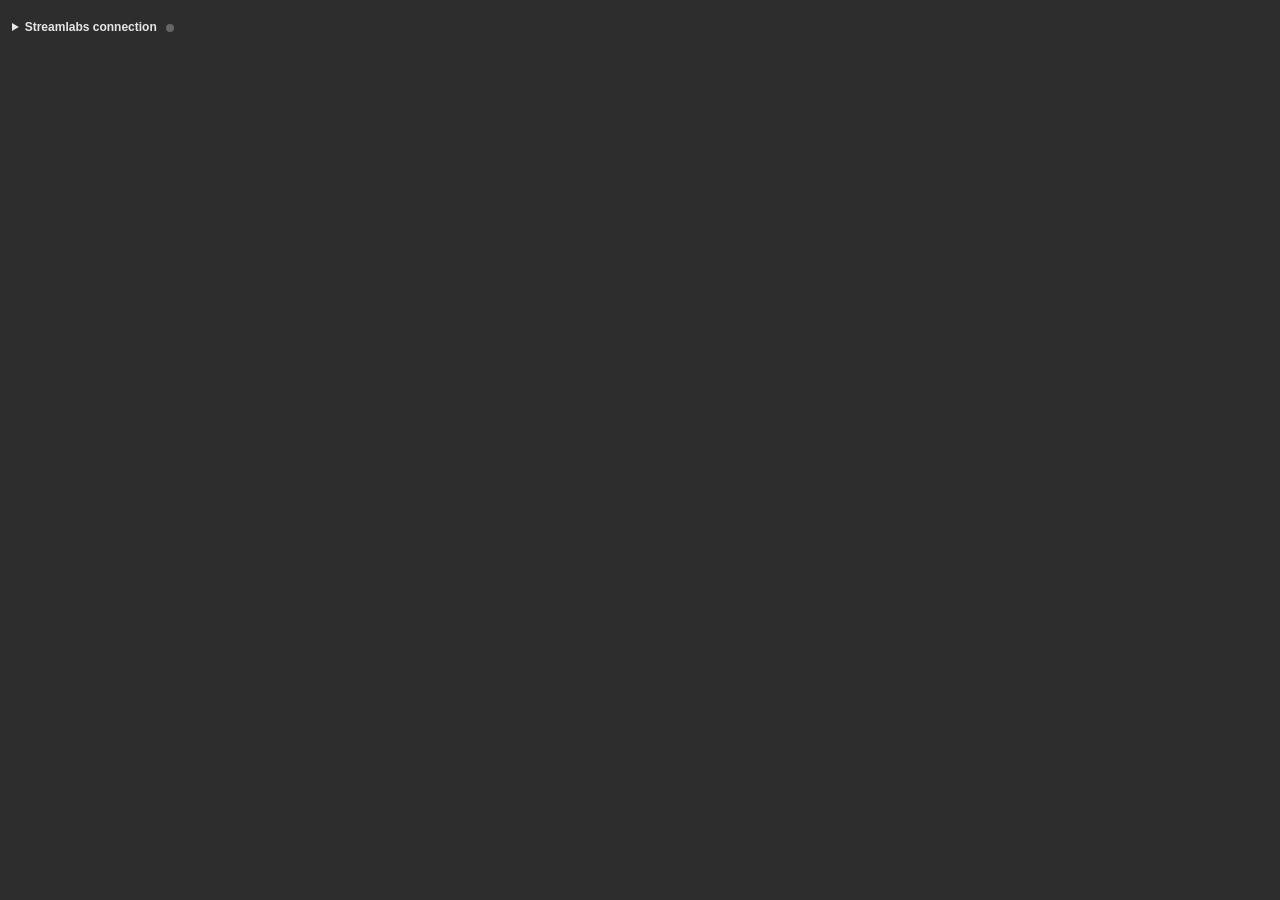
<file: streamdeck/com.projectphoenix.remote.sdPlugin/pi/index.html>
<!DOCTYPE html>
<html>
<head>
	<meta charset="utf-8" />
	<meta name="viewport" content="width=device-width,initial-scale=1,maximum-scale=1,minimum-scale=1,user-scalable=no" />
	<title>Phoenix Remote</title>
	<link rel="stylesheet" href="pi.css" />
</head>
<body>
	<div class="section" id="action-section"></div>

	<details class="section" id="connection">
		<summary>Streamlabs connection <span id="status-dot" class="dot"></span></summary>
		<div class="row">
			<label for="host">Streaming PC IP</label>
			<input id="host" type="text" placeholder="192.168.1.119" />
		</div>
		<div class="row">
			<label for="port">Port</label>
			<input id="port" type="number" placeholder="59650" />
		</div>
		<div class="row">
			<label for="token">Token</label>
			<input id="token" type="password" autocomplete="off" placeholder="Paste from Streamlabs → Settings → Remote Control" />
		</div>
		<div class="row">
			<label></label>
			<button id="save">Save &amp; connect</button>
		</div>
		<p class="hint">Shared by every Phoenix Remote key. The token is stored by Stream Deck on this PC only.</p>
	</details>

	<p class="status" id="status"></p>

	<script src="pi.js"></script>
</body>
</html>
</file>
<file: streamdeck/com.projectphoenix.remote.sdPlugin/pi/pi.css>
/* Phoenix Remote property inspector — matches Stream Deck's dark panel. */
body {
	margin: 0;
	padding: 6px 12px 12px 0;
	background: #2d2d2d;
	color: #d8d8d8;
	font: 9pt "Segoe UI", Arial, sans-serif;
}

.section { margin: 0 0 8px; }

summary {
	cursor: pointer;
	padding: 6px 0 6px 12px;
	color: #e6e6e6;
	font-weight: 600;
}

.row {
	display: flex;
	align-items: center;
	min-height: 30px;
	margin: 2px 0;
}

.row > label:first-child {
	flex: 0 0 96px;
	padding-right: 10px;
	text-align: right;
	color: #9a9a9a;
}

input[type="text"], input[type="number"], input[type="password"], select {
	flex: 1;
	min-width: 0;
	height: 24px;
	padding: 0 6px;
	border: none;
	border-radius: 3px;
	background: #3d3d3d;
	color: #d8d8d8;
	font: inherit;
}

button {
	height: 26px;
	padding: 0 14px;
	border: none;
	border-radius: 3px;
	background: #7c3aed;
	color: #fff;
	font: inherit;
	cursor: pointer;
}

button:hover { background: #8b5cf6; }

.check { display: flex; align-items: center; gap: 6px; }

.hint {
	margin: 4px 0 0 106px;
	color: #8a8a8a;
	font-size: 8pt;
}

.status {
	margin: 4px 0 0 106px;
	font-weight: 600;
}

.status.connected { color: #34f5a4; }
.status.connecting { color: #ffb020; }
.status.auth-failed, .status.unconfigured { color: #ffb020; }
.status.disconnected { color: #ff3b5c; }

.dot {
	display: inline-block;
	width: 8px;
	height: 8px;
	margin-left: 6px;
	border-radius: 50%;
	background: #666;
	vertical-align: middle;
}

.dot.connected { background: #34f5a4; }
.dot.connecting, .dot.auth-failed, .dot.unconfigured { background: #ffb020; }
.dot.disconnected { background: #ff3b5c; }

[hidden] { display: none !important; }
</file>
